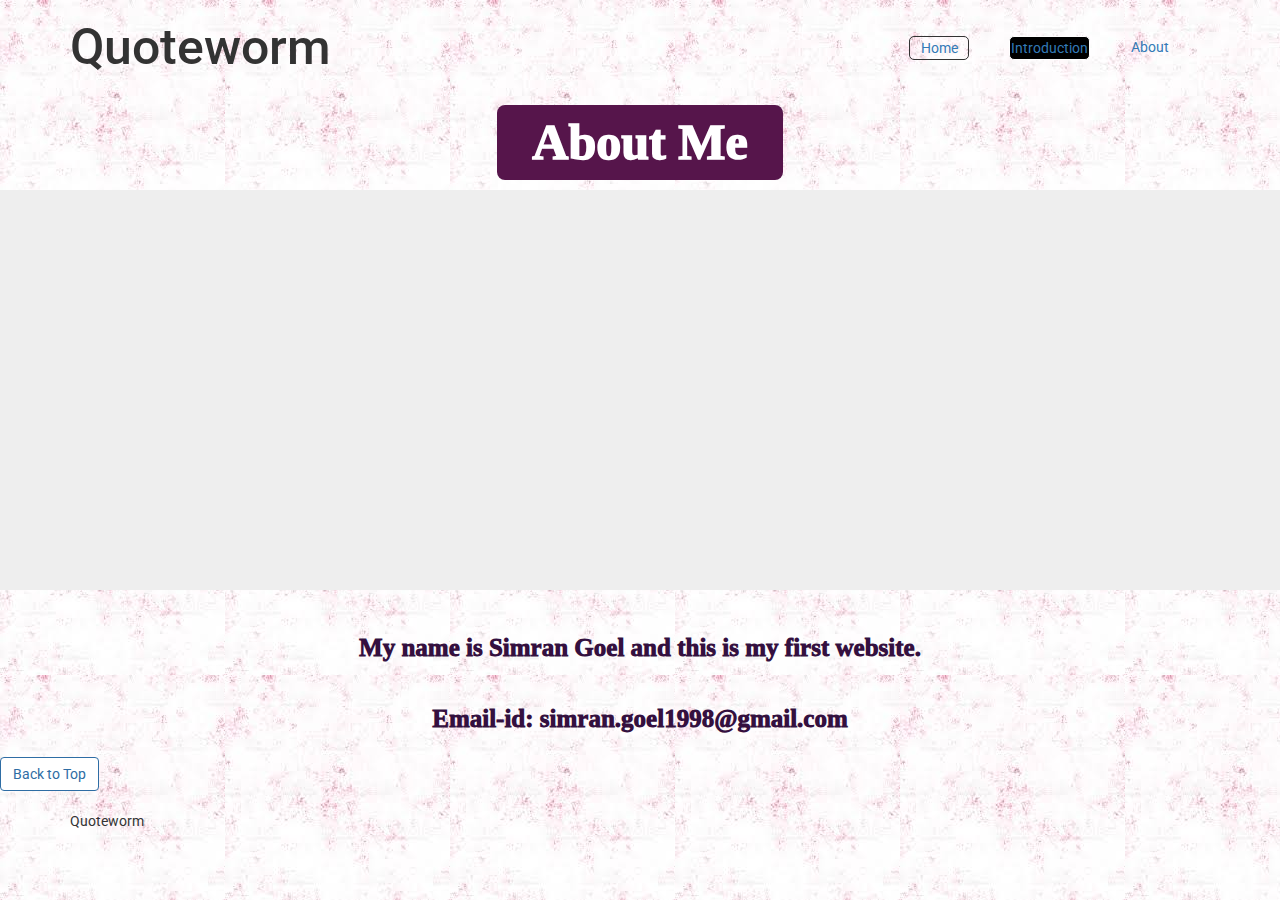
<file: about.html>
<!DOCTYPE html>
<html>
  <head>
    <title>About Me</title>
    <link href='https://fonts.googleapis.com/css?family=Roboto:700,300' rel='stylesheet' type='text/css'>
    <link rel="stylesheet" href="https://maxcdn.bootstrapcdn.com/bootstrap/3.3.6/css/bootstrap.min.css"/>
    <link rel="stylesheet" type="text/css" href="about.css"/>
  </head>

<body>
  <header class="container">
    <div class="row">
      <h1 class="col-sm-8">Quoteworm</h1>
      <nav class="col-sm-4"> 
          <p class="pill-white"><a href="index.html#">Home</a></p>
          <p class="pill-black"><a href="introduction.html">Introduction</a></p>
          <p><a href="about.html">About</a></p> 
       </nav>  
    </div>
   </header>

   <section class="container">
       <div class="row text-center">
           <h1>About Me</h1>
       </div>
     </section>

    <section class="jumbotron">
       <div class="container">
       </div>
     </section> 

    <body background="a.jpg">

   	 <section class="container">
       <div class="row text-center">
           <p>My name is Simran Goel and this is my first website.<br><br>Email-id: simran.goel1998@gmail.com</p>
       </div>
     </section>



 <div class="row-text-center">
       <a class="btn btn-primary" href="#">Back to Top</a>
       
    <footer class="container">
         <div class="row">
           <p class="col-sm-4">Quoteworm</p>
           
         </div>
       </footer>   
</body>
</html>
</file>
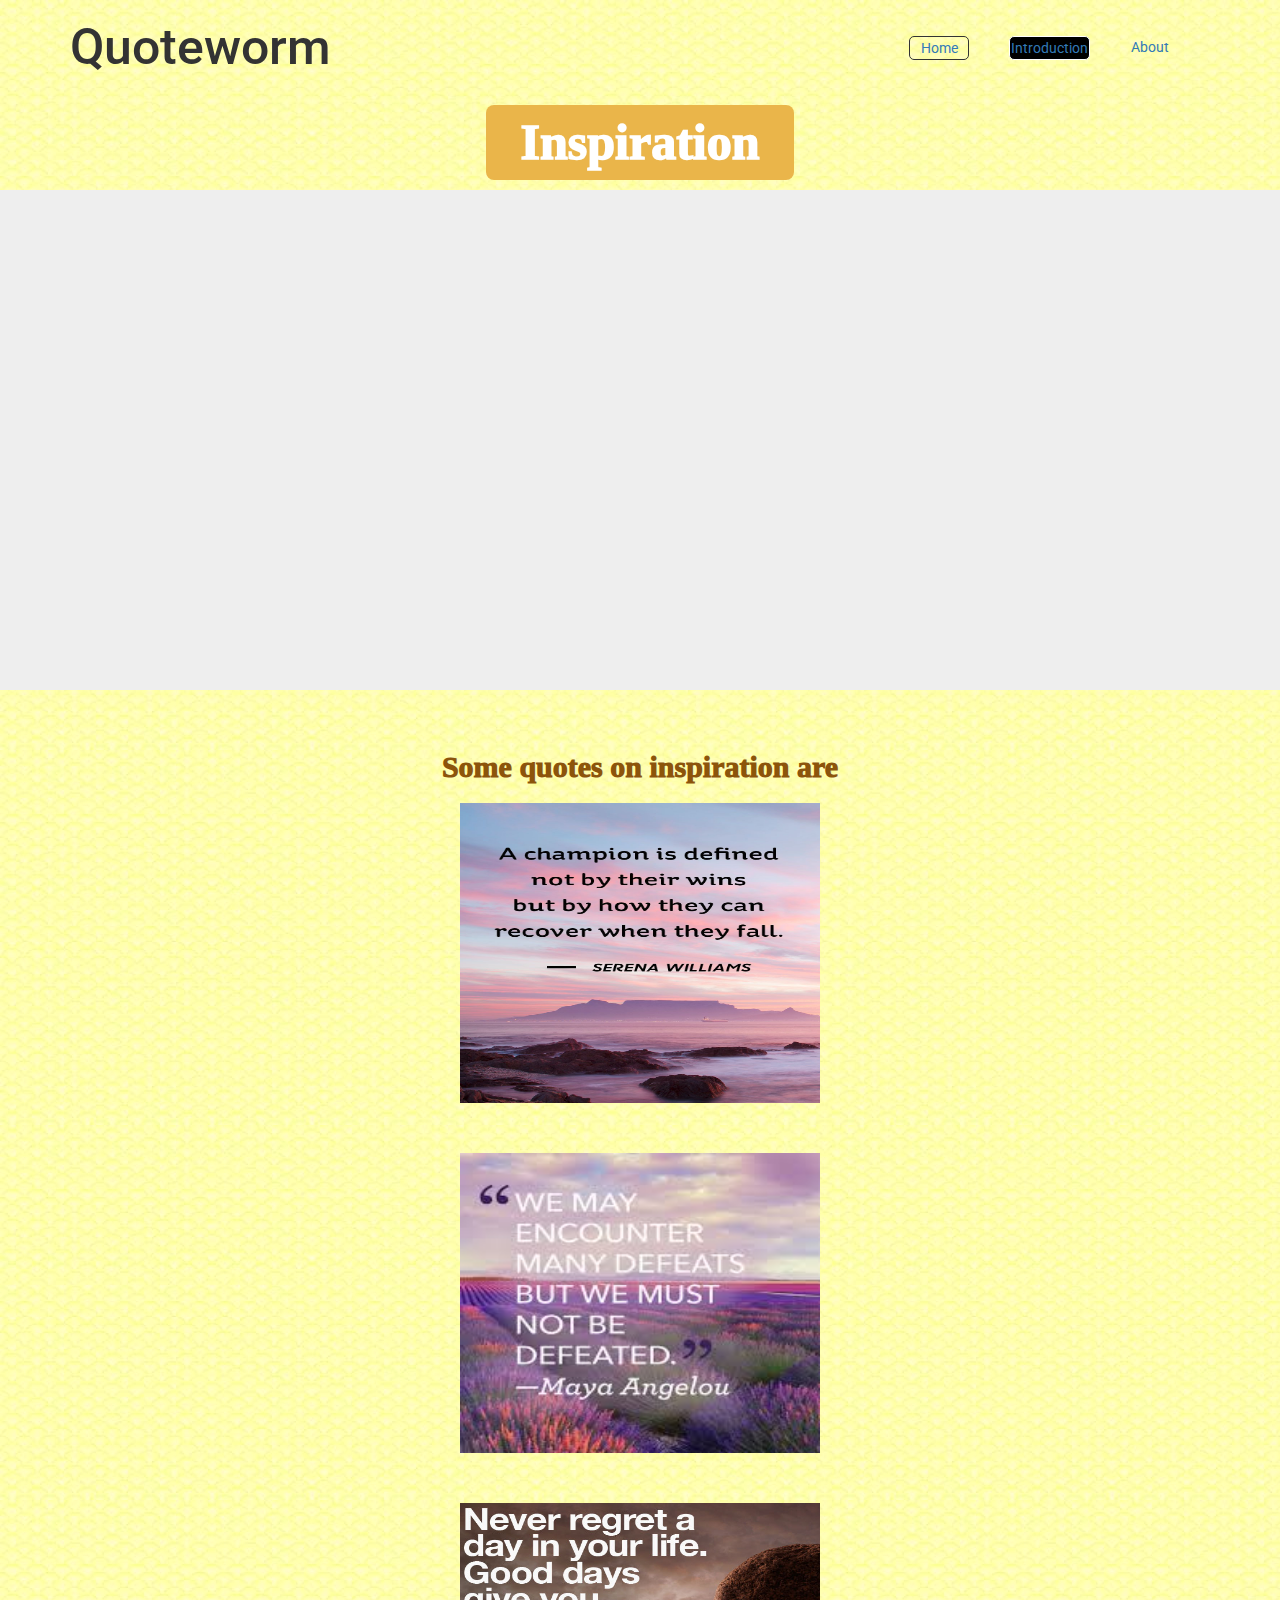
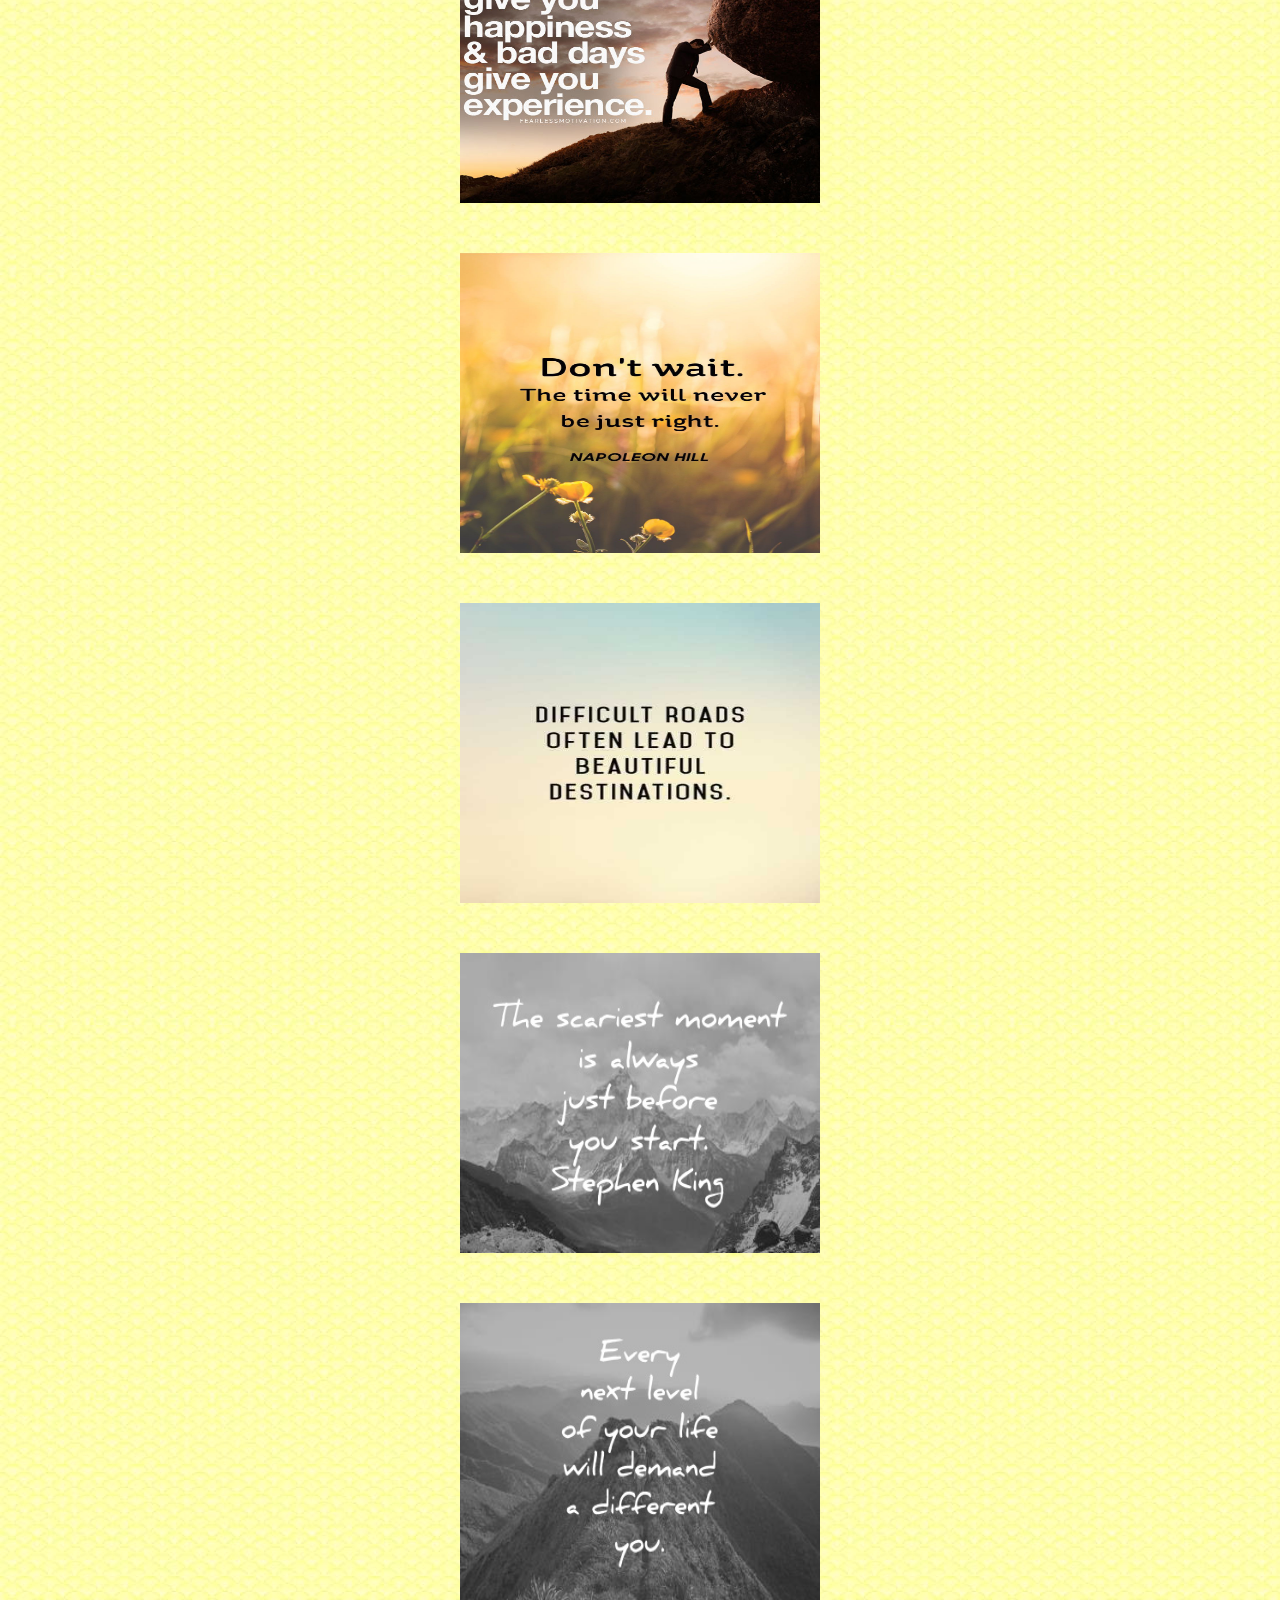
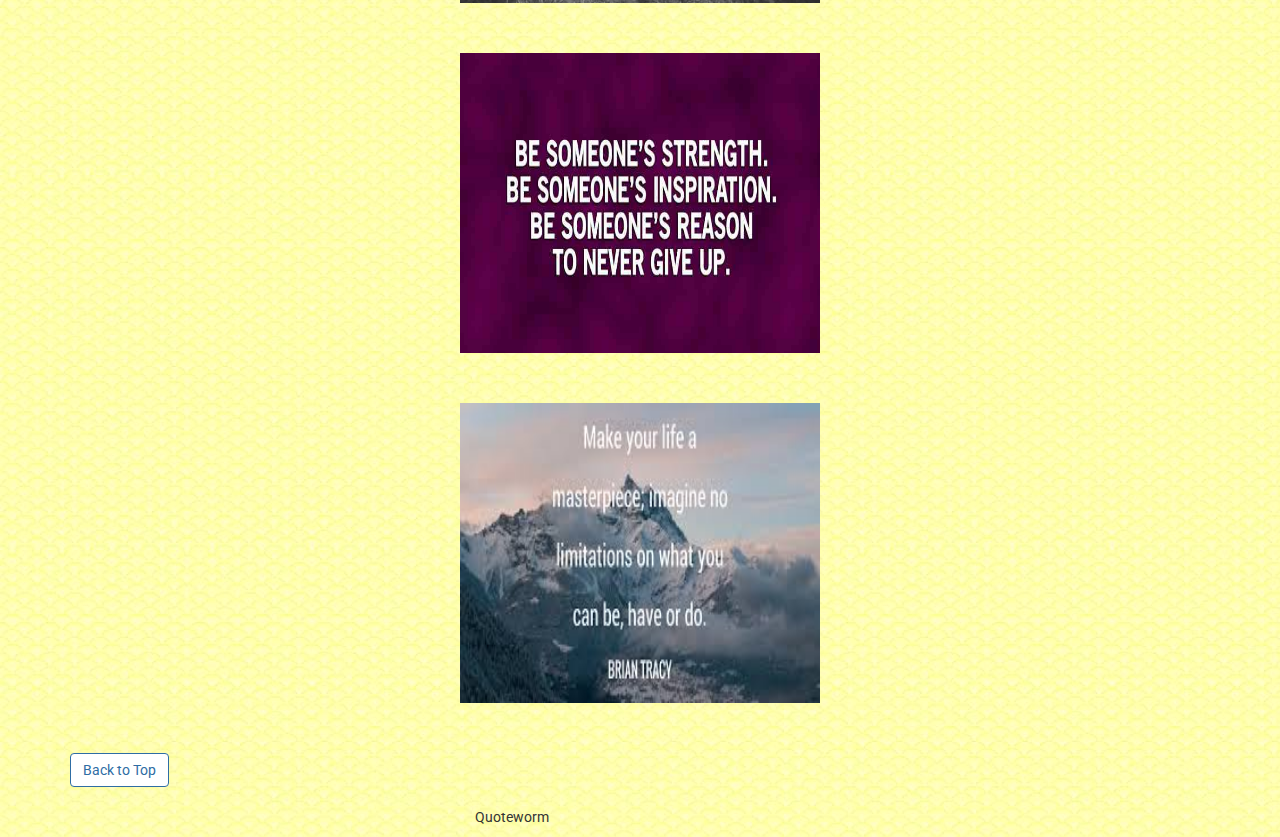
<file: inspiration.html>
<!DOCTYPE html>
<html>
  <head>
    <title>inspiration</title>
    <link href='https://fonts.googleapis.com/css?family=Roboto:700,300' rel='stylesheet' type='text/css'>
    <link rel="stylesheet" href="https://maxcdn.bootstrapcdn.com/bootstrap/3.3.6/css/bootstrap.min.css"/>
    <link rel="stylesheet" type="text/css" href="inspiration.css"/>
  </head>

<body>
  <header class="container">
    <div class="row">
      <h1 class="col-sm-8">Quoteworm</h1>
      <nav class="col-sm-4"> 
          <p class="pill-white"><a href="index.html#">Home</a></p>
          <p class="pill-black"><a href="introduction.html">Introduction</a></p>
          <p><a href="about.html">About</a></p>  
       </nav>  
    </div>
   </header>

   <section class="container">
       <div class="row text-center">
           <h1>Inspiration</h1>
       </div>
     </section>

    <section class="jumbotron">
       <div class="container">
       </div>
     </section> 

    <body background="i%20bg.jpg">

   	 <section class="container">
       <div class="row text-center">
           <h2>Some quotes on inspiration are</h2>
       </div>
     </section>

<section class="container">
       <div class="row">
         <figure class="col-sm-4">
           <img src="i1.jpg" height="300">
         </figure>
     </div>
     <div class="row">
         <figure class="col-sm-4">
           <img src="i2.jpg" height="300">
         </figure>
     </div>
      <div class="row">
         <figure class="col-sm-4">
           <img src="i3.jpg" height="300">
         </figure>
     </div>
     <div class="row">
         <figure class="col-sm-4">
           <img src="i4.jpg" height="300">
         </figure>
     </div>
     <div class="row">
         <figure class="col-sm-4">
           <img src="i5.jpg" height="300">
         </figure>
     </div>
     <div class="row">
         <figure class="col-sm-4">
           <img src="i6.jpg" height="300">
         </figure>
     </div>
     <div class="row">
         <figure class="col-sm-4">
           <img src="i7.jpg" height="300">
         </figure>
     </div>
     <div class="row">
         <figure class="col-sm-4">
           <img src="i8.jpg" height="300">
         </figure>
     </div>
     <div class="row">
         <figure class="col-sm-4">
           <img src="i9.jpg" height="300">
         </figure>
     </div>

<div class="row-text-center">
       <a class="btn btn-primary" href="#">Back to Top</a>
       
    <footer class="container">
         <div class="row">
           <p class="col-sm-4">Quoteworm</p>
         </div>
       </footer>   
</body>
</html>
</file>
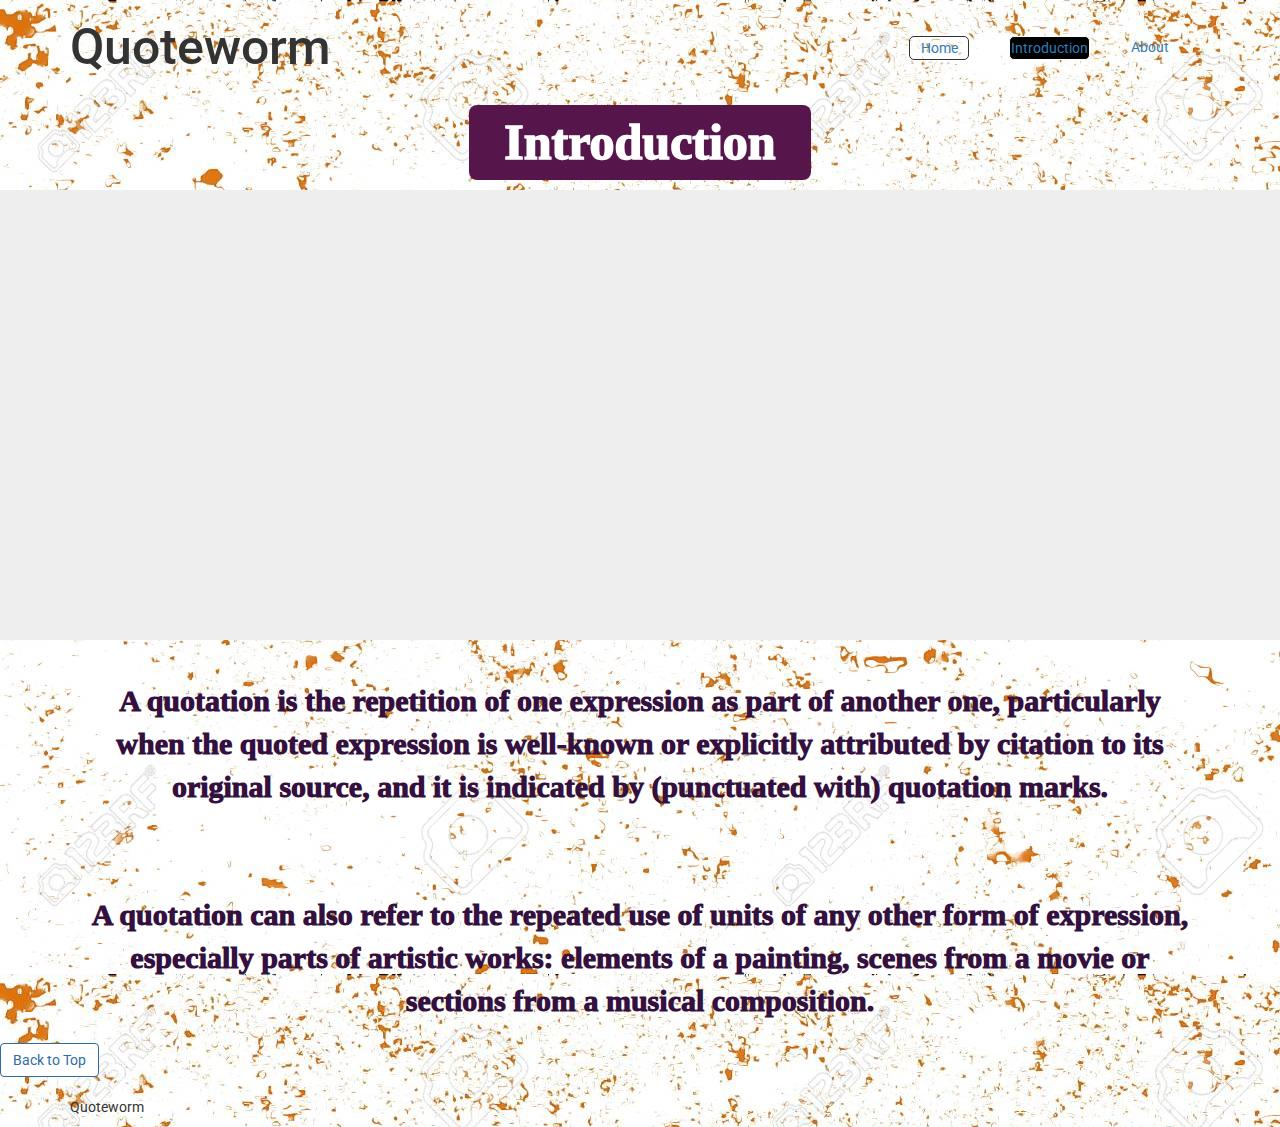
<file: introduction.html>
<!DOCTYPE html>
<html>
  <head>
    <title>introduction</title>
    <link href='https://fonts.googleapis.com/css?family=Roboto:700,300' rel='stylesheet' type='text/css'>
    <link rel="stylesheet" href="https://maxcdn.bootstrapcdn.com/bootstrap/3.3.6/css/bootstrap.min.css"/>
    <link rel="stylesheet" type="text/css" href="introduction.css"/>
  </head>

<body>
  <header class="container">
    <div class="row">
      <h1 class="col-sm-8">Quoteworm</h1>
      <nav class="col-sm-4"> 
          <p class="pill-white"><a href="index.html#">Home</a></p>
          <p class="pill-black"><a href="introduction.html">Introduction</a></p>
          <p><a href="about.html">About</a></p> 
       </nav>  
    </div>
   </header>

   <section class="container">
       <div class="row text-center">
           <h1>Introduction</h1>
       </div>
     </section>

    <section class="jumbotron">
       <div class="container">
       </div>
     </section> 

    <body background="int%20bg.jpg">

   	 <section class="container">
       <div class="row text-center">
           <p>A quotation is the repetition of one expression as part of another one, particularly when the quoted expression is well-known or explicitly attributed by citation to its original source, and it is indicated by (punctuated with) quotation marks.<br><br><br>A quotation can also refer to the repeated use of units of any other form of expression, especially parts of artistic works: elements of a painting, scenes from a movie or sections from a musical composition.</p>
       </div>
     </section>



 <div class="row-text-center">
       <a class="btn btn-primary" href="#">Back to Top</a>
       
    <footer class="container">
         <div class="row">
           <p class="col-sm-4">Quoteworm</p>
         </div>
       </footer>   
</body>
</html>
</file>
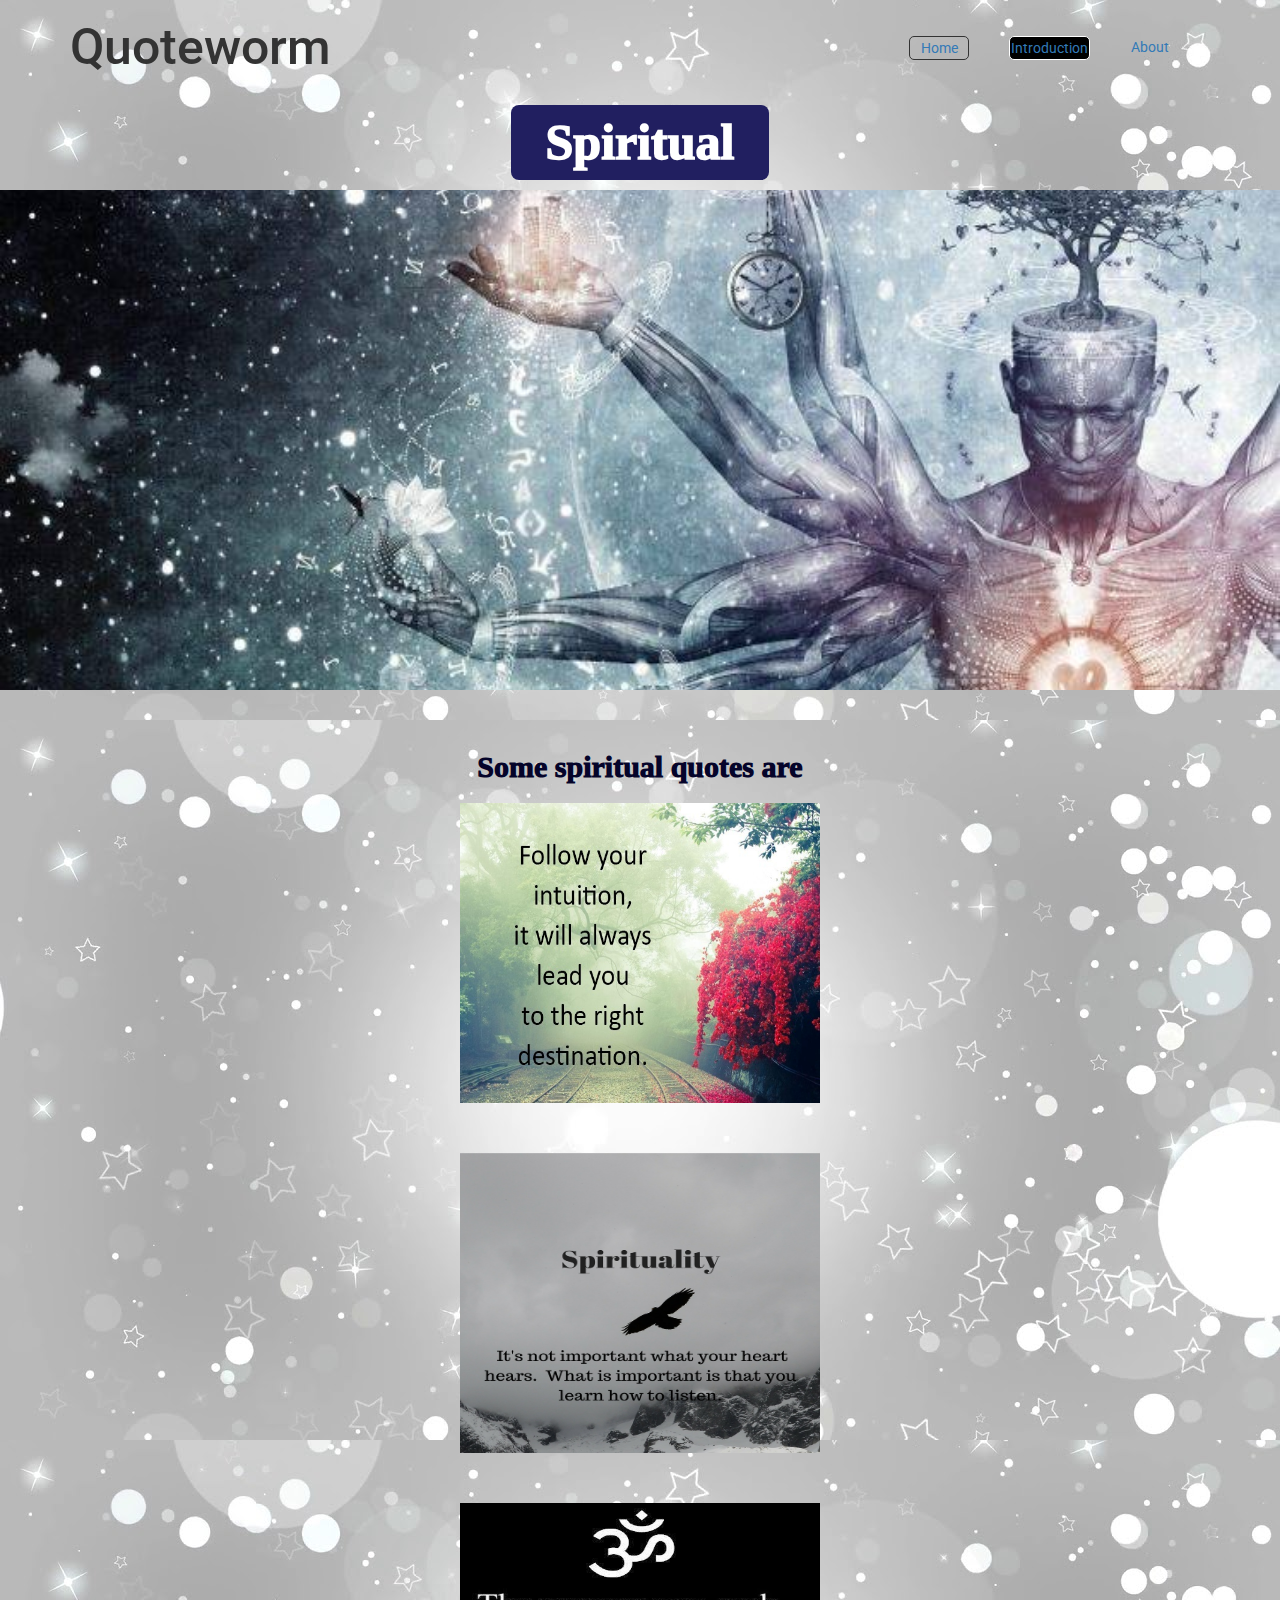
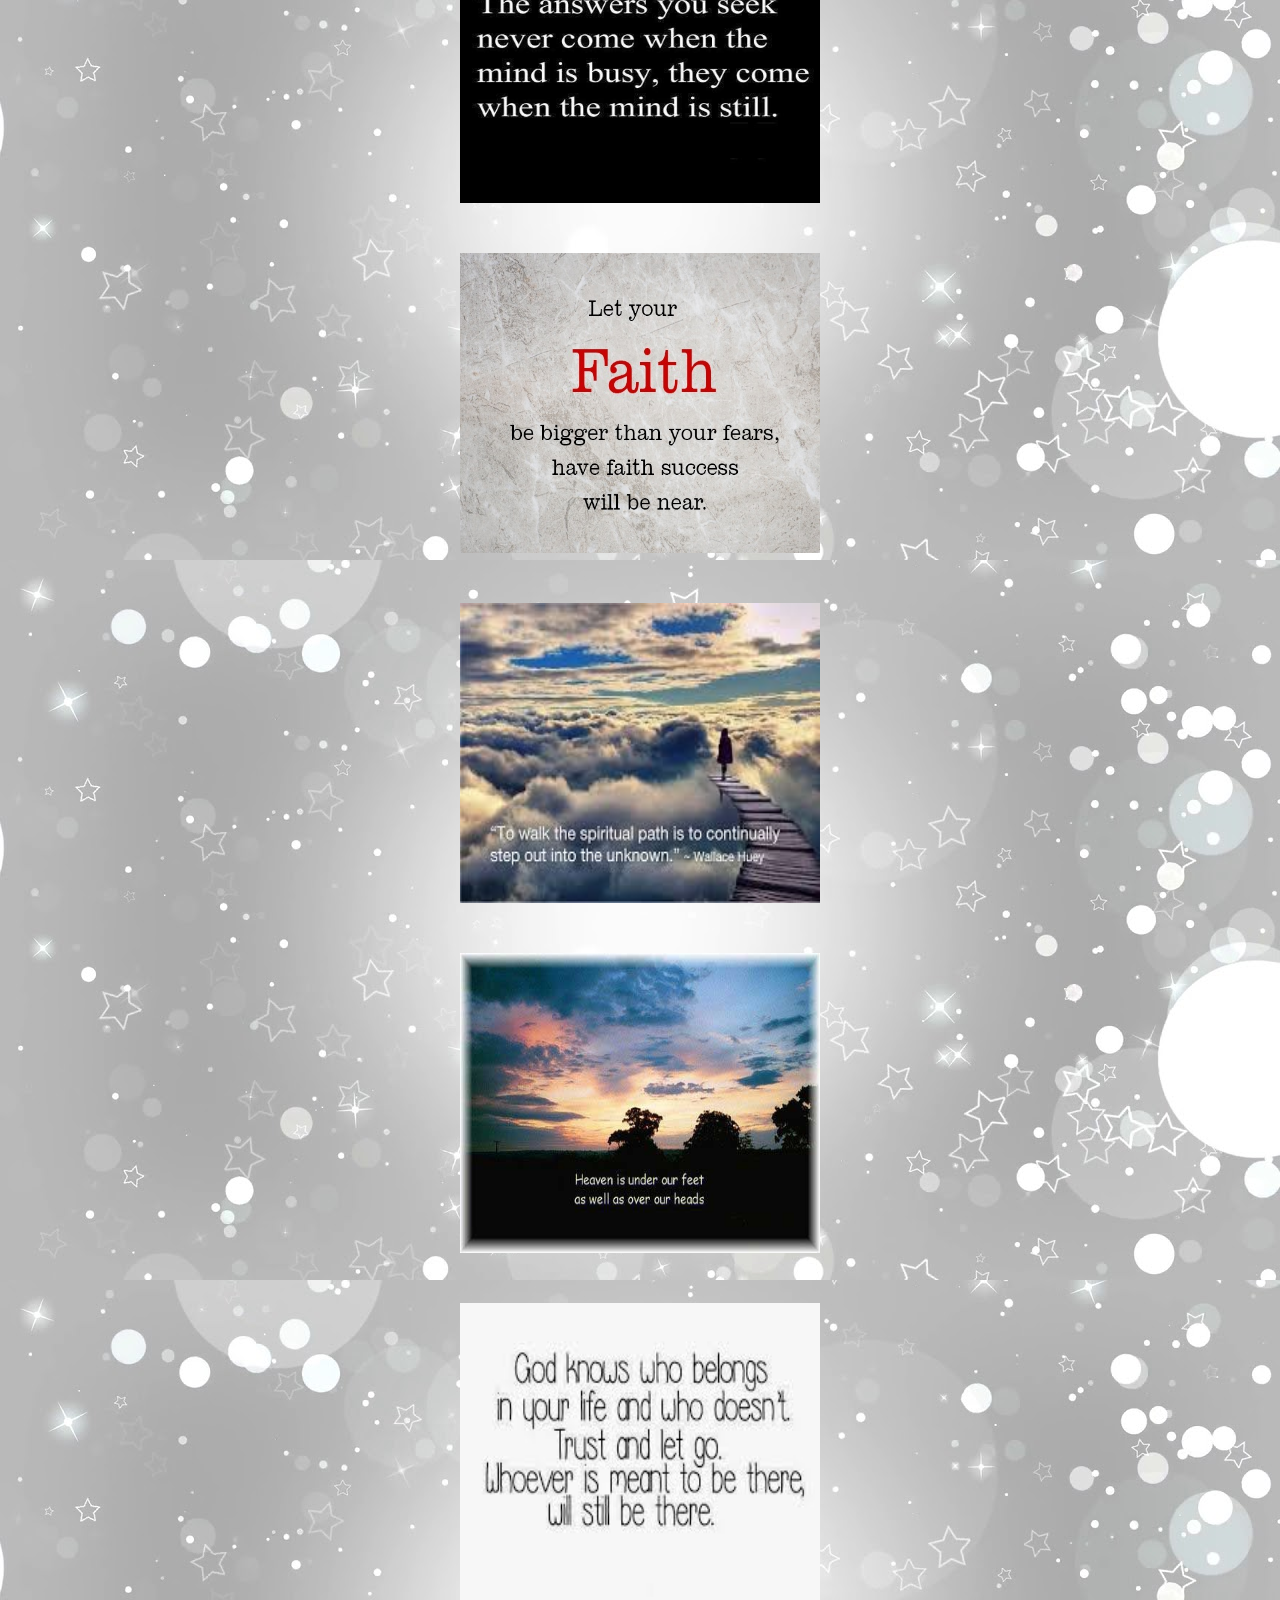
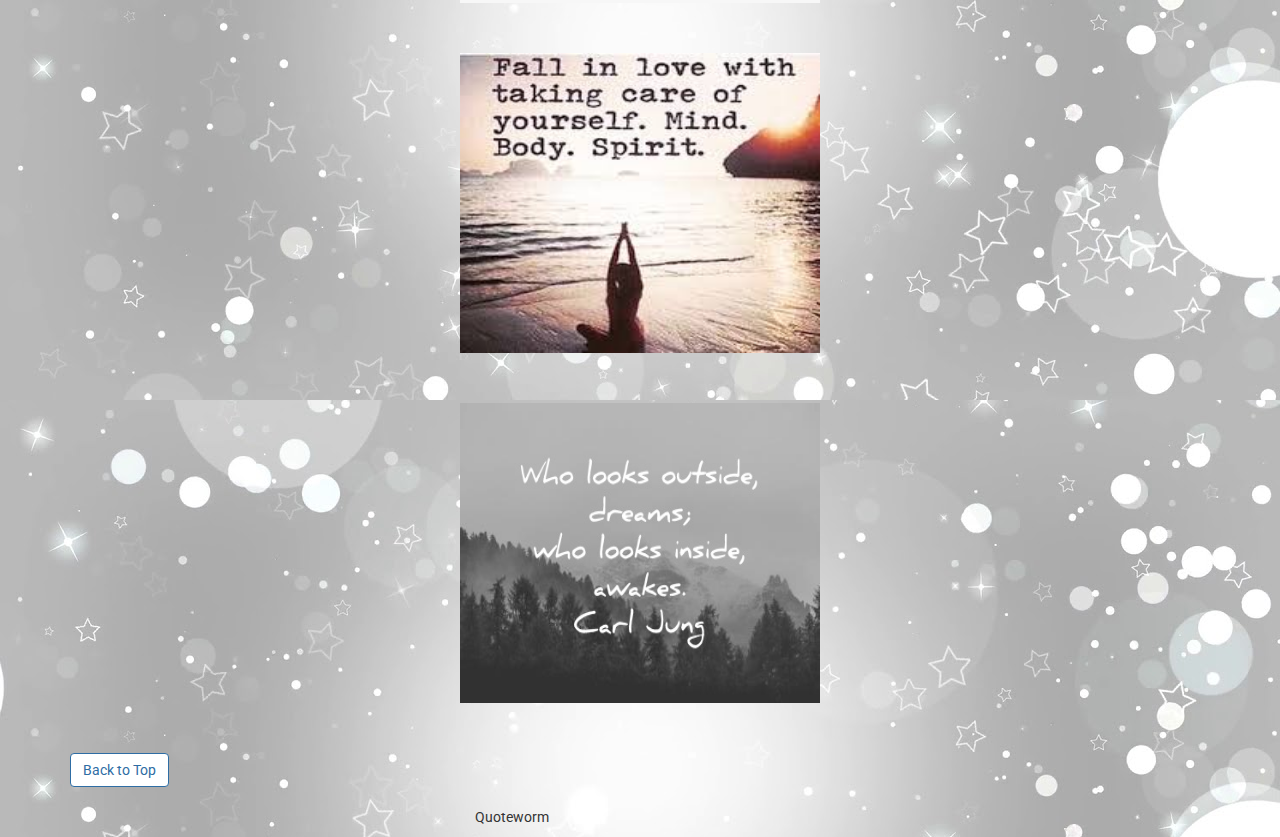
<file: spiritual.html>
<!DOCTYPE html>
<html>
  <head>
    <title>spiritual</title>
    <link href='https://fonts.googleapis.com/css?family=Roboto:700,300' rel='stylesheet' type='text/css'>
    <link rel="stylesheet" href="https://maxcdn.bootstrapcdn.com/bootstrap/3.3.6/css/bootstrap.min.css"/>
    <link rel="stylesheet" type="text/css" href="spiritual.css"/>
  </head>

<body>
  <header class="container">
    <div class="row">
      <h1 class="col-sm-8">Quoteworm</h1>
      <nav class="col-sm-4"> 
          <p class="pill-white"><a href="index.html#">Home</a></p>
          <p class="pill-black"><a href="introduction.html">Introduction</a></p>
          <p><a href="about.html">About</a></p>  
       </nav>  
    </div>
   </header>

   <section class="container">
       <div class="row text-center">
           <h1>Spiritual</h1>
       </div>
     </section>

    <section class="jumbotron">
       <div class="container">
       </div>
     </section> 

    <body background="s%20bg.jpg">

   	 <section class="container">
       <div class="row text-center">
           <h2>Some spiritual quotes are</h2>
       </div>
     </section>

<section class="container">
       <div class="row">
         <figure class="col-sm-4">
           <img src="s1.jpg" height="300">
         </figure>
     </div>
     <div class="row">
         <figure class="col-sm-4">
           <img src="s2.png" height="300">
         </figure>
     </div>
      <div class="row">
         <figure class="col-sm-4">
           <img src="s3.jpg" height="300">
         </figure>
     </div>
     <div class="row">
         <figure class="col-sm-4">
           <img src="s4.jpg" height="300">
         </figure>
     </div>
     <div class="row">
         <figure class="col-sm-4">
           <img src="s5.jpg" height="300">
         </figure>
     </div>
     <div class="row">
         <figure class="col-sm-4">
           <img src="s6.jpg" height="300">
         </figure>
     </div>
     <div class="row">
         <figure class="col-sm-4">
           <img src="s7.jpg" height="300">
         </figure>
     </div>
     <div class="row">
         <figure class="col-sm-4">
           <img src="s8.jpg" height="300">
         </figure>
     </div>
     <div class="row">
         <figure class="col-sm-4">
           <img src="s9.jpg" height="300">
         </figure>
     </div>

<div class="row-text-center">
       <a class="btn btn-primary" href="#">Back to Top</a>
       
    <footer class="container">
         <div class="row">
           <p class="col-sm-4">Quoteworm</p>
         </div>
       </footer>   
</body>
</html>
</file>
<file: about.css>
body {
  font-family: 'Roboto', sans-serif;
}



figure img {
 
  margin-left: auto;
  margin-right: auto;
  width: 100%;


}

figure {
  margin-bottom: 50px;
}


header nav {
  display: flex;
  justify-content: flex-end;
}

div > h1 {
  font-size: 5.0rem;
}

nav > p {
  cursor: pointer;
}
.pill-black, .pill-white {
  border: 0.5px solid;
  border-radius: 5px;
  text-align: center;
}

.pill-black {
  background-color: #000000;
  color: #FFFFFF;
}

footer {
  margin-top: 20px;
}

footer div {
  display: flex;
  align-items: center;
}

/* Customizations of Bootstrap classes */

header .row {
  display: flex;
  align-items: center;
}

.col-sm-4 p {
  margin: 25px 20px 15px;
  min-width: 60px;
  padding: 1px;
}

section.container .row {
  display: flex;
  flex-wrap: wrap;
  align-items: center;
  justify-content: center;
}

.jumbotron {
  display: flex;
  align-items: center;
  height: 400px;
  background-image: url("file:///D:/SIMRAN/project/am.gif");
  background-size: cover;
  background-position: center;

}

section.container h1 {
  background-color: #56154B ;
  display: flex;
  color: #FFFFFF;
  font-weight: 950;
  padding: 10px 35px;
  border-radius: 8px;
  font-family: "Lucida Console"; 
}

section.container p {
  display: flex;
  color: #34103F;
  font-weight: 950;
  font-size: 25px;
  padding: 10px 35px;
  border-radius: 8px;
  font-family: "sans-serif"; 
}

.btn-primary {
  color: #2e6da4;
  background-color: #FFFFFF;
}

.col-sm-1 img {
  min-width: 32px;
  min-height: 33px;
}
</file>
<file: inspiration.css>
body {
  font-family: 'Roboto', sans-serif;
}

figure img {
 
  margin-left: auto;
  margin-right: auto;
  width: 100%;


}

figure {
  margin-bottom: 50px;
}


header nav {
  display: flex;
  justify-content: flex-end;
}

div > h1 {
  font-size: 5.0rem;
}

nav > p {
  cursor: pointer;
}
.pill-black, .pill-white {
  border: 0.5px solid;
  border-radius: 5px;
  text-align: center;
}

.pill-black {
  background-color: #000000;
  color: #FFFFFF;
}

footer {
  margin-top: 20px;
}

footer div {
  display: flex;
  align-items: center;
}

/* Customizations of Bootstrap classes */

header .row {
  display: flex;
  align-items: center;
}

.col-sm-4 p {
  margin: 25px 20px 15px;
  min-width: 60px;
  padding: 1px;
}

section.container .row {
  display: flex;
  flex-wrap: wrap;
  align-items: center;
  justify-content: center;
}

.jumbotron {
  display: flex;
  align-items: center;
  height: 500px;
  background-image: url("file:///D:/SIMRAN/project/i.jpg");
  background-size: cover;
  background-position: center;

}

section.container h1 {
  background-color: #EAB54A ;
  display: flex;
  color: #FFFFFF;
  font-weight: 950;
  padding: 10px 35px;
  border-radius: 8px;
  font-family: "Lucida Console"; 
}

section.container h2 {
  display: flex;
  color: #8C540B;
  font-weight: 950;
  padding: 10px 35px;
  border-radius: 8px;
  font-family: "Lucida Console"; 
}

.btn-primary {
  color: #2e6da4;
  background-color: #FFFFFF;
}

.col-sm-1 img {
  min-width: 32px;
  min-height: 33px;
}
</file>
<file: introduction.css>
body {
  font-family: 'Roboto', sans-serif;
}



figure img {
 
  margin-left: auto;
  margin-right: auto;
  width: 100%;


}

figure {
  margin-bottom: 50px;
}


header nav {
  display: flex;
  justify-content: flex-end;
}

div > h1 {
  font-size: 5.0rem;
}

nav > p {
  cursor: pointer;
}
.pill-black, .pill-white {
  border: 0.5px solid;
  border-radius: 5px;
  text-align: center;
}

.pill-black {
  background-color: #000000;
  color: #FFFFFF;
}

footer {
  margin-top: 20px;
}

footer div {
  display: flex;
  align-items: center;
}

/* Customizations of Bootstrap classes */

header .row {
  display: flex;
  align-items: center;
}

.col-sm-4 p {
  margin: 25px 20px 15px;
  min-width: 60px;
  padding: 1px;
}

section.container .row {
  display: flex;
  flex-wrap: wrap;
  align-items: center;
  justify-content: center;
}

.jumbotron {
  display: flex;
  align-items: center;
  height: 450px;
  background-image: url("file:///D:/SIMRAN/project/intro.jpg");
  background-size: cover;
  background-position: center;

}

section.container h1 {
  background-color: #56154B ;
  display: flex;
  color: #FFFFFF;
  font-weight: 950;
  padding: 10px 35px;
  border-radius: 8px;
  font-family: "Lucida Console"; 
}

section.container p {
  display: flex;
  color: #34103F;
  font-weight: 950;
  font-size: 30px;
  padding: 10px 35px;
  border-radius: 8px;
  font-family: "Delius"; 
}

.btn-primary {
  color: #2e6da4;
  background-color: #FFFFFF;
}

.col-sm-1 img {
  min-width: 32px;
  min-height: 33px;
}
</file>
<file: spiritual.css>
body {
  font-family: 'Roboto', sans-serif;
}

figure img {
 
  margin-left: auto;
  margin-right: auto;
  width: 100%;


}

figure {
  margin-bottom: 50px;
}


header nav {
  display: flex;
  justify-content: flex-end;
}

div > h1 {
  font-size: 5.0rem;
}

nav > p {
  cursor: pointer;
}
.pill-black, .pill-white {
  border: 0.5px solid;
  border-radius: 5px;
  text-align: center;
}

.pill-black {
  background-color: #000000;
  color: #FFFFFF;
}

footer {
  margin-top: 20px;
}

footer div {
  display: flex;
  align-items: center;
}

/* Customizations of Bootstrap classes */

header .row {
  display: flex;
  align-items: center;
}

.col-sm-4 p {
  margin: 25px 20px 15px;
  min-width: 60px;
  padding: 1px;
}

section.container .row {
  display: flex;
  flex-wrap: wrap;
  align-items: center;
  justify-content: center;
}

.jumbotron {
  display: flex;
  align-items: center;
  height: 500px;
  background-image: url("spiritual.jpg");
  background-size: cover;
  background-position: center;

}

section.container h1 {
  background-color: #211F60 ;
  display: flex;
  color: #FFFFFF;
  font-weight: 950;
  padding: 10px 35px;
  border-radius: 8px;
  font-family: "Lucida Console"; 
}

section.container h2 {
  display: flex;
  color: #05042A;
  font-weight: 950;
  padding: 10px 35px;
  border-radius: 8px;
  font-family: "Lucida Console"; 
}

.btn-primary {
  color: #2e6da4;
  background-color: #FFFFFF;
}

.col-sm-1 img {
  min-width: 32px;
  min-height: 33px;
}
</file>
